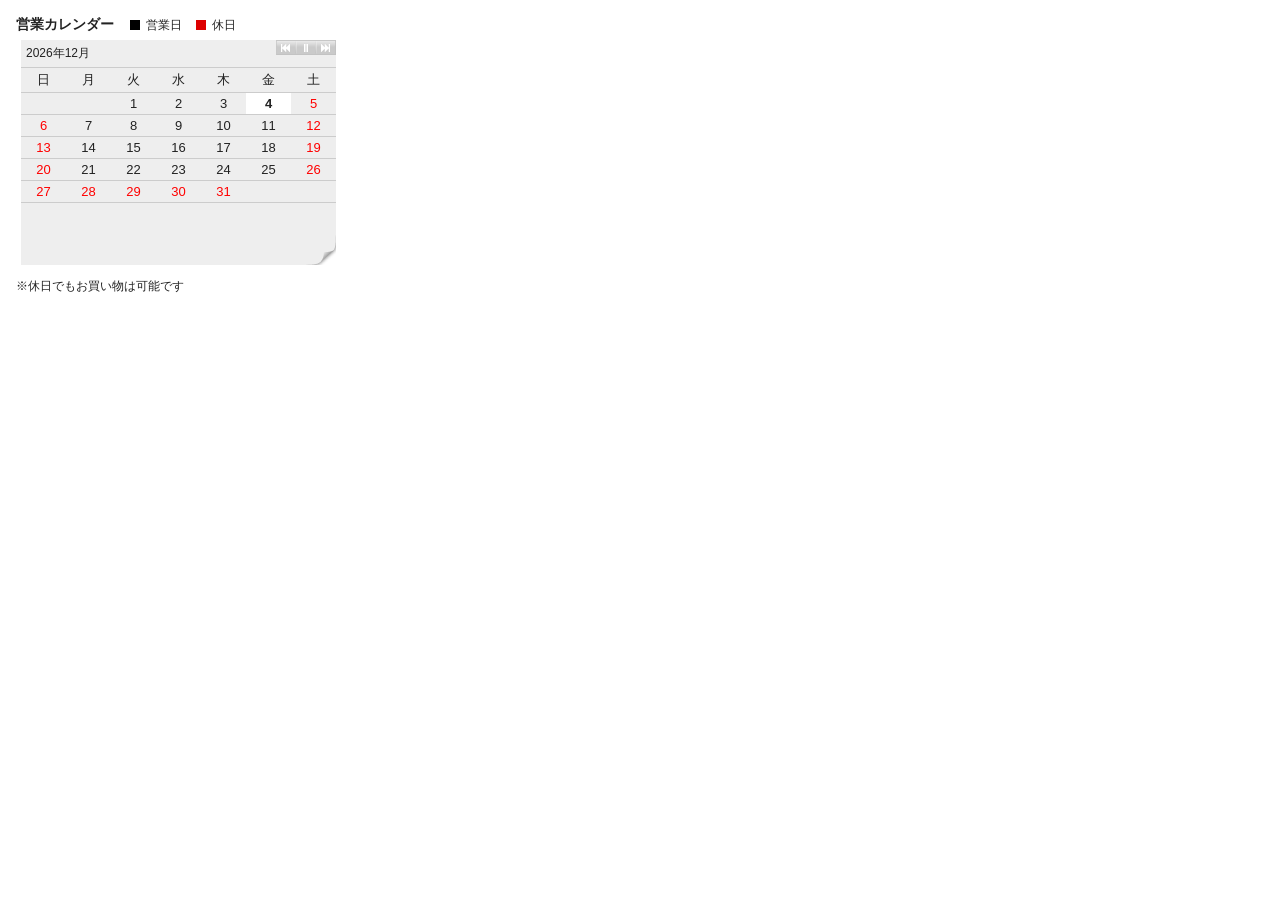
<file: h-top-main/calendar/index.html>
<!doctype html>
<html lang="ja">
<head>
<meta charset="utf-8">
<meta name="viewport" content="width=device-width, initial-scale=1">
<link rel="stylesheet" href="cal.css">
<style>
body{margin:0;padding:16px;background:#fff;font-family:Meiryo, sans-serif;color:#222}
.calLead{display:flex;align-items:center;gap:16px;flex-wrap:wrap;margin:0 0 6px}
.calLead h3{margin:0;font-size:14px;font-weight:700}
.legend{display:flex;gap:14px;font-size:12px}
.legend span{display:inline-flex;align-items:center;gap:6px}
.legend i{display:inline-block;width:10px;height:10px}
.legend .open{background:#000}
.legend .holiday{background:#d00}
.note{margin:8px 0 0;font-size:12px}
</style>
</head>
<body>
  <div class="calLead">
    <h3>営業カレンダー</h3>
    <div class="legend">
      <span><i class="open"></i>営業日</span>
      <span><i class="holiday"></i>休日</span>
    </div>
  </div>
  <script src="cal.js" charset="UTF-8"></script>
  <p class="note">※休日でもお買い物は可能です</p>
</body>
</html>
</file>
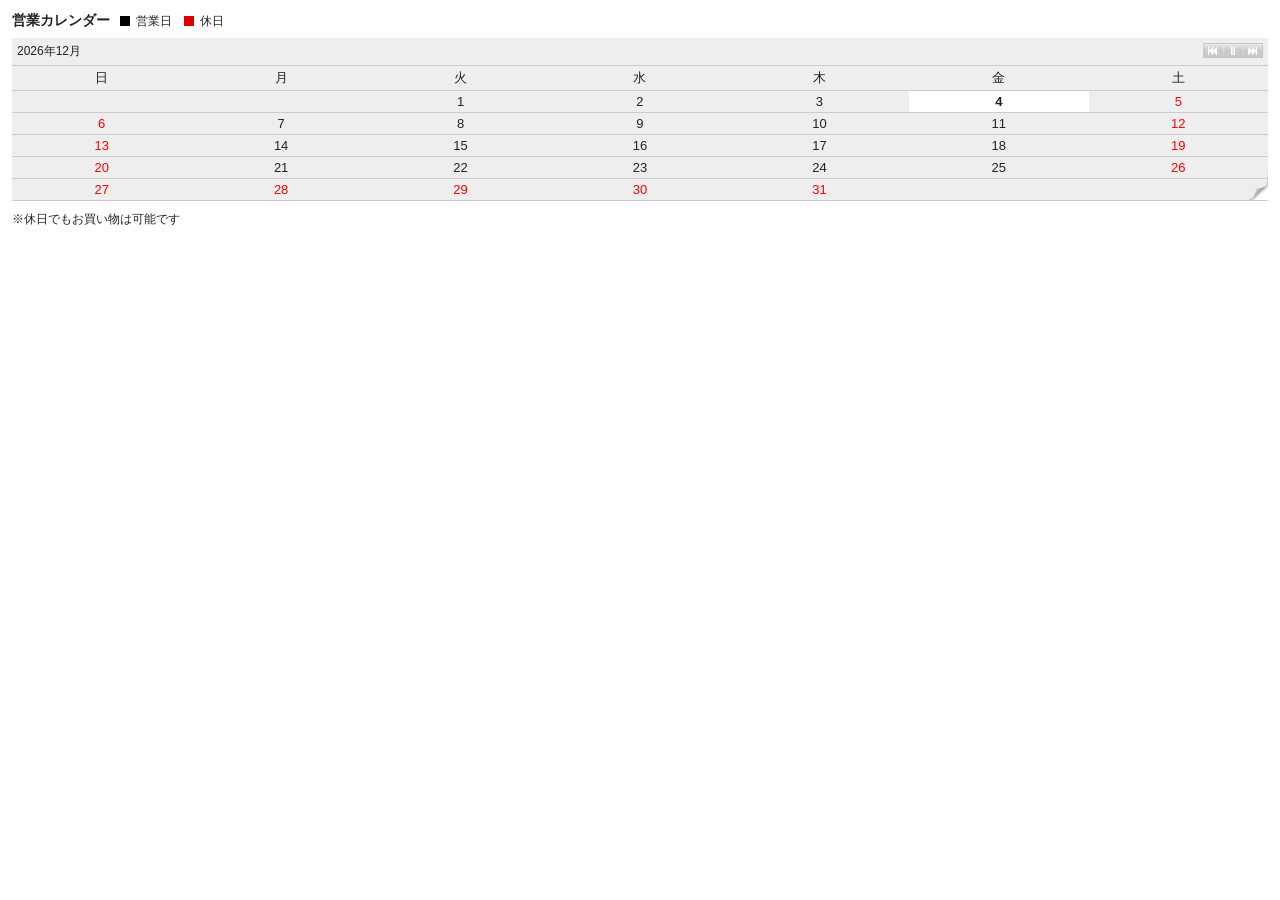
<file: h-top-main/calendar/sp.html>
<!doctype html>
<html lang="ja">
<head>
<meta charset="utf-8">
<meta name="viewport" content="width=device-width, initial-scale=1">
<link rel="stylesheet" href="cal_sp.css">
<style>
body{margin:0;padding:12px;background:#fff;font-family:Meiryo, sans-serif;color:#222}
.calLead{display:flex;align-items:center;gap:10px;flex-wrap:wrap;margin:0 0 8px}
.calLead h3{margin:0;font-size:14px;font-weight:700}
.legend{display:flex;gap:12px;font-size:12px}
.legend span{display:inline-flex;align-items:center;gap:6px}
.legend i{display:inline-block;width:10px;height:10px}
.legend .open{background:#000}
.legend .holiday{background:#d00}
.note{margin:8px 0 0;font-size:12px}
</style>
</head>
<body>
  <div class="calLead">
    <h3>営業カレンダー</h3>
    <div class="legend">
      <span><i class="open"></i>営業日</span>
      <span><i class="holiday"></i>休日</span>
    </div>
  </div>
  <script src="cal.js" charset="UTF-8"></script>
  <p class="note">※休日でもお買い物は可能です</p>
</body>
</html>
</file>
<file: h-top-main/calendar/cal.css>
@charset "UTF-8";

span.Today {
	cursor: pointer;
	font-weight: bolder;
	display: block;
	background-color: #FFFFFF;
}
.deli {
	background-color: #009900;
	color: #FFFFFF;
}
li.openingsale {
	color: #FFFFFF;
	font-weight: bolder;
	background-color: #FF0000;
}
li.holyday {
	color: #FF0000;
}
li.Sun {
	color: #FF0000;
}
li.Sat {
	color: #FF0000;
}
li.undefined {
	cursor: pointer;
}

/*ui*/
div.cal_wrapper {
	padding: 0px;
	width: 315px!important;
	width/**/: 315px;
	height: 225px!important;
	height/**/: 225px;
	background-image: url(background.gif);
	background-position: bottom right;
	background-repeat: no-repeat;
	background-color: #EEEEEE;
	position: relative;
	margin: 5px 5px 13px 5px;
}
ul.cal_ui {
	padding: 0px;
	margin: 0px;
	width: 60px;
	float: right;
}
ul.cal_ui li {
	float: left;
	width: 20px;
	height: 15px;
	font-size: 10px;
	list-style: none;
	background-repeat: no-repeat;
	cursor: pointer;
}
li.cal_prev {
	background-image: url(cal_01.gif);
}
li.cal_to {
	background-image: url(cal_02.gif);
}
li.cal_next {
	background-image: url(cal_03.gif);
}

div.cal_base {
	
}

div.cal_base p {
	font-size: 12px;
	padding: 5px;
	margin: 0px;
	border-bottom: solid 1px #CCCCCC;
}

ul.cal_main {
	clear: both;
	padding: 0px;
	margin: 0px;
}
ul.cal_main li {
	/*padding: 3px 0px 3px 0px;*/
	width: 45px;
	text-align: center;
	list-style: none;
	font-size: 13px;
	float: left;
	overflow: hidden;
	border-bottom: solid 1px #CCCCCC;
}
ul.cal_main li span {
	padding: 3px;
	display: block;
}

li.cal_headline {
	
}
</file>
<file: h-top-main/calendar/cal_sp.css>
@charset "UTF-8";

span.Today {
	cursor: pointer;
	font-weight: bolder;
	display: block;
	background-color: #FFFFFF;
}

.deli {
	background-color: #009900;
	color: #FFFFFF;
}

li.openingsale {
	color: #FFFFFF;
	font-weight: bolder;
	background-color: #FF0000;
}

li.holyday {
	color: #FF0000;
}

li.Sun {
	color: #FF0000;
}

li.Sat {
	color: #FF0000;
}

li.undefined {
	cursor: pointer;
}

/* ui */
div.cal_wrapper {
	padding: 0;
	width: 100% !important;
	height: auto !important;
	background-image: url(background.gif);
	background-position: bottom right;
	background-repeat: no-repeat;
	background-color: #EEEEEE;
	position: relative;
	margin-bottom: 10px;
	overflow: hidden;
	box-sizing: border-box;
}
ul.cal_ui {
	padding: 0;
	margin: 0;
	position: absolute;
	top: 5px;
	right: 5px;
	width: auto;
	float: none;
	z-index: 2;
}

ul.cal_ui li {
	float: left;
	width: 20px;
	height: 15px;
	font-size: 10px;
	list-style: none;
	background-repeat: no-repeat;
	cursor: pointer;
}

li.cal_prev {
	background-image: url(cal_01.gif);
}

li.cal_to {
	background-image: url(cal_02.gif);
}

li.cal_next {
	background-image: url(cal_03.gif);
}

div.cal_base {
	overflow: hidden;
}

div.cal_base p {
	font-size: 12px;
	padding: 5px 70px 5px 5px;
	margin: 0;
	border-bottom: solid 1px #CCCCCC;
	box-sizing: border-box;
}

ul.cal_main {
	clear: both;
	padding: 0;
	margin: 0;
	width: 100%;
}

ul.cal_main::after {
	content: "";
	display: block;
	clear: both;
}

ul.cal_main li {
	width: calc(100% / 7);
	text-align: center;
	list-style: none;
	font-size: 13px;
	float: left;
	overflow: hidden;
	border-bottom: solid 1px #CCCCCC;
	box-sizing: border-box;
	background-color: transparent;
}

ul.cal_main li span {
	padding: 3px;
	display: block;
}

li.cal_headline {
	background-color: transparent;
}
</file>
